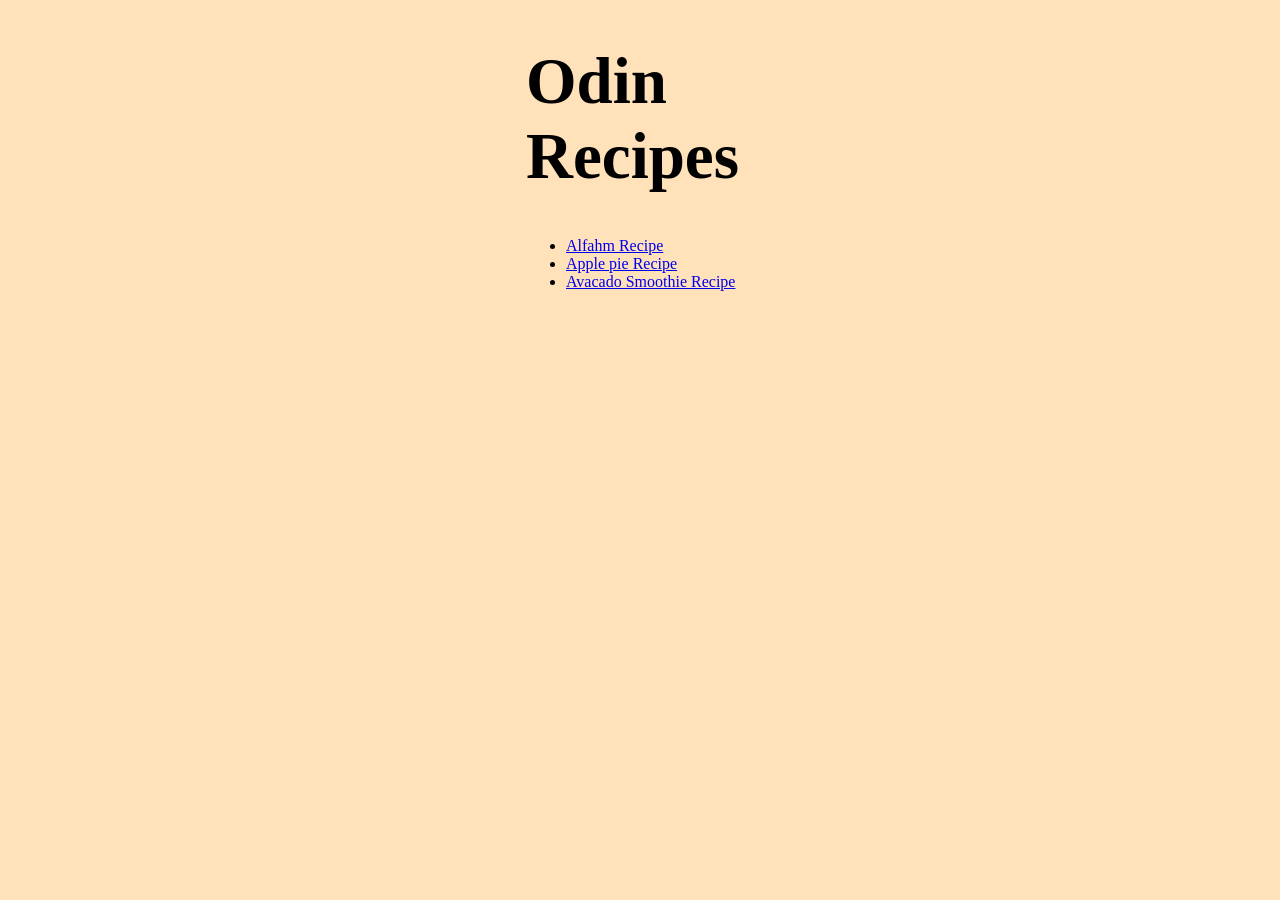
<file: index.html>
<!DOCTYPE html>
<html lang="en">
<head>
    <link rel="stylesheet" href="./styles.css">
    <meta charset="UTF-8">
    <meta name="viewport" content="width=device-width, initial-scale=1.0">
    <title>Document</title>
</head>
<body>
    <div class="homePage">
    <h1>Odin Recipes</h1>
    <ul>
        <li><a href="recipes/alfahm.html">Alfahm Recipe</a></li>
        <li><a href="recipes/apple-pie.html">Apple pie Recipe</a></li>
        <li><a href="recipes/avacado.html">Avacado Smoothie Recipe</a></li>
    </ul>
    </div>
</body>
</html>
</file>
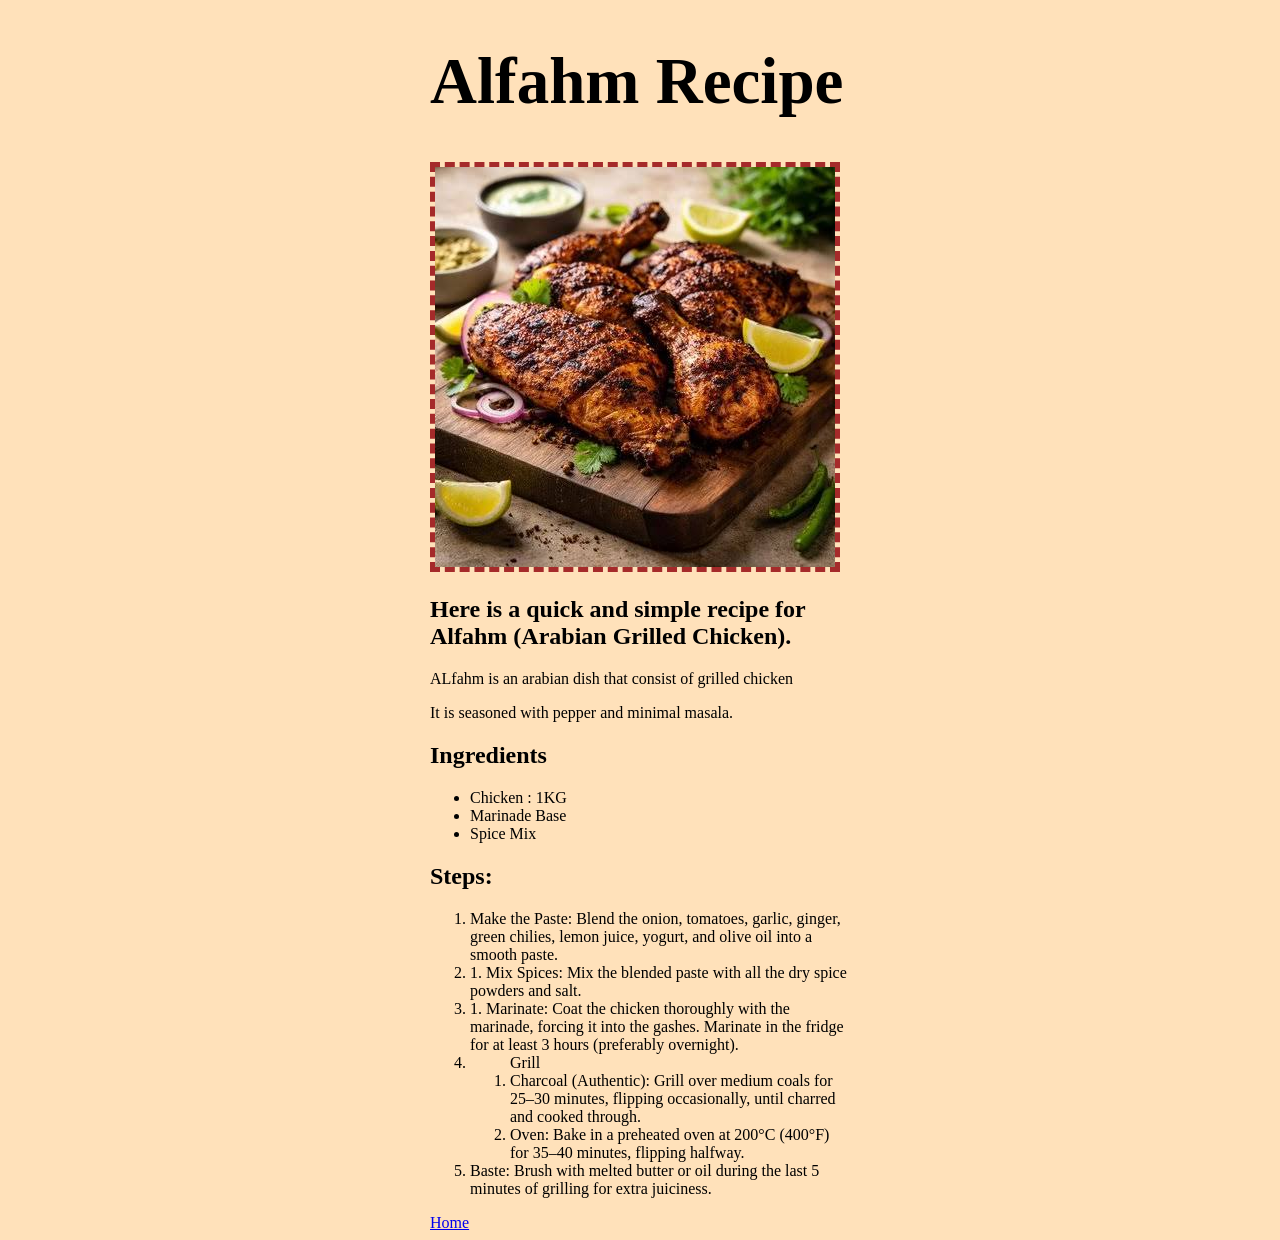
<file: recipes/alfahm.html>
<!DOCTYPE html>
<html lang="en">
<head>
    <link rel="stylesheet" href="../styles.css">
    <meta charset="UTF-8">
    <meta name="viewport" content="width=device-width, initial-scale=1.0">
    <title>Document</title>
</head>
<body>
    <div class="Alfahm">
    <h1>Alfahm Recipe</h1>
    
    <img src="../images/alfahm.jpeg" alt="alfahm" >
    

    <h2>Here is a quick and simple recipe for Alfahm (Arabian Grilled Chicken).</h2>
    <p>ALfahm is an arabian dish that consist of grilled chicken </p>
    <p>It is seasoned with pepper and minimal masala.</p>
    <h2>Ingredients</h2>
    <ul>
        <li>Chicken : 1KG </li>
        <li>Marinade Base</li>
        <li>Spice Mix</li>
    </ul>
    <h2>Steps:</h2>
    <ol>
        <li>Make the Paste: Blend the onion, tomatoes, garlic, ginger, green chilies, lemon juice, yogurt, and olive oil into a smooth paste.</li>
        <li>1. Mix Spices: Mix the blended paste with all the dry spice powders and salt.
        </li>
        <li>1. Marinate: Coat the chicken thoroughly with the marinade, forcing it into the gashes. Marinate in the fridge for at least 3 hours (preferably overnight).
        </li>
        <li>
            <ol>Grill
                <li>Charcoal (Authentic): Grill over medium coals for 25–30 minutes, flipping occasionally, until charred and cooked through.</li>
                <li>Oven: Bake in a preheated oven at 200°C (400°F) for 35–40 minutes, flipping halfway.</li>
            </ol>
        </li>
        <li>Baste: Brush with melted butter or oil during the last 5 minutes of grilling for extra juiciness.</li>
    </ol>
    <a href="../index.html">Home</a>
    </div>
</body>
</html>
</file>
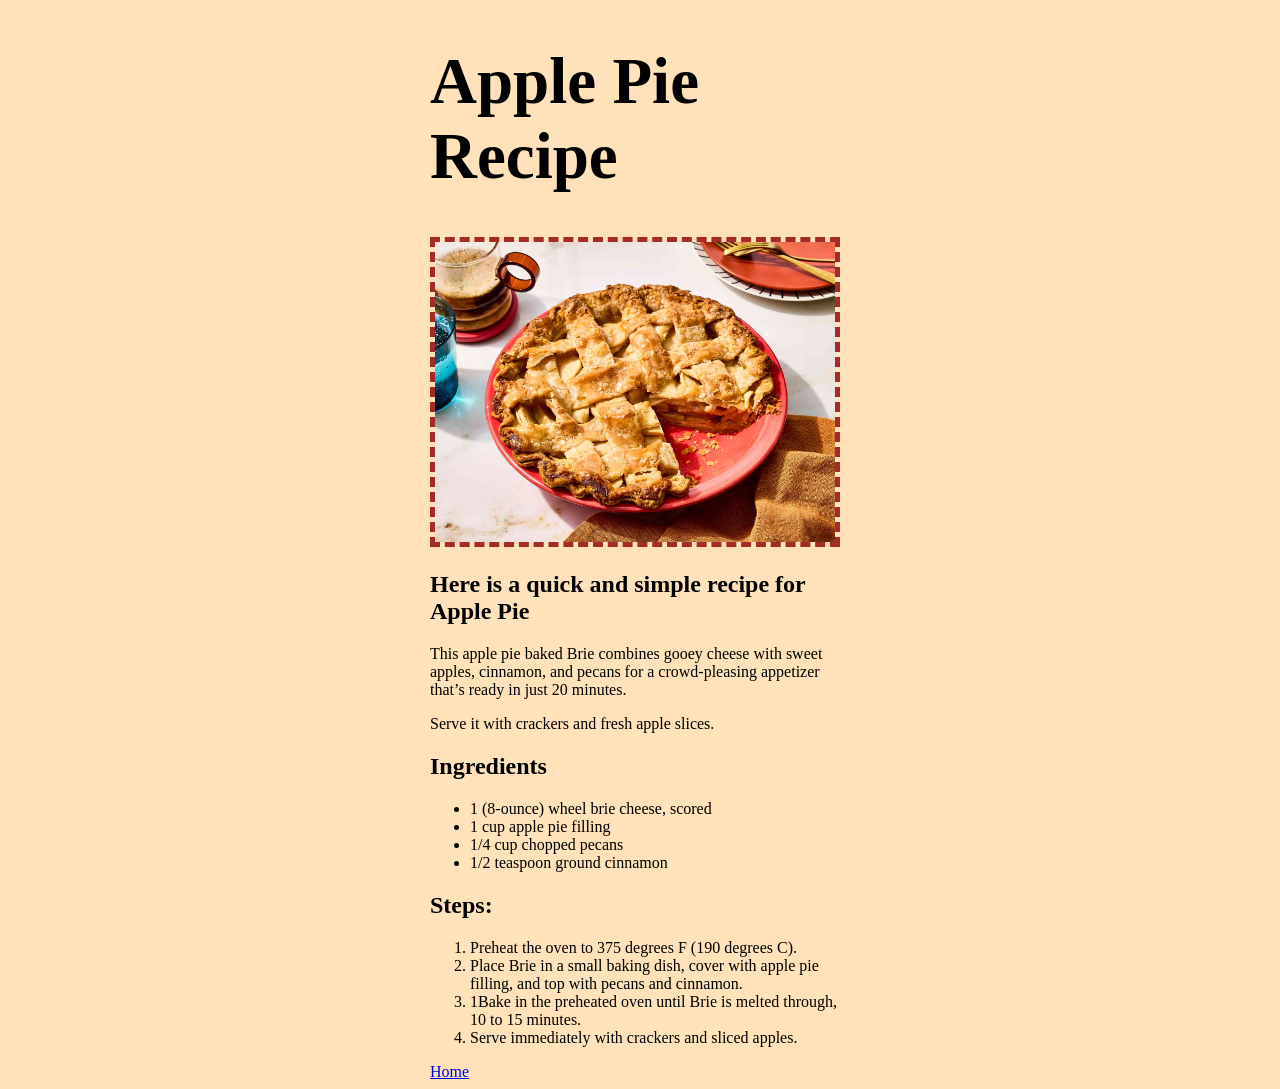
<file: recipes/apple-pie.html>
<!DOCTYPE html>
<html lang="en">
<head>
    <link rel="stylesheet" href="../styles.css">
    <meta charset="UTF-8">
    <meta name="viewport" content="width=device-width, initial-scale=1.0">
    <title>Document</title>
</head>
<body>
    <div class="Apple">
    <h1>Apple Pie Recipe</h1>
    
    <img src="../images/apple.jpg" alt="apple pie"  width="400">
    

    <h2>Here is a quick and simple recipe for Apple Pie </h2>
    <p>This apple pie baked Brie combines gooey cheese with sweet apples, cinnamon, and pecans for a crowd-pleasing appetizer that’s ready in just 20 minutes. </p>
    <p>Serve it with crackers and fresh apple slices.</p>
    <h2>Ingredients</h2>
    <ul>
        <li>1 (8-ounce) wheel brie cheese, scored</li>
        <li>1 cup apple pie filling</li>
        <li>1/4 cup chopped pecans</li>
        <li>1/2 teaspoon ground cinnamon</li>
    </ul>
    <h2>Steps:</h2>
    <ol>
        <li>Preheat the oven to 375 degrees F (190 degrees C).</li>
        <li>Place Brie in a small baking dish, cover with apple pie filling, and top with pecans and cinnamon.</li>
        <li>1Bake in the preheated oven until Brie is melted through, 10 to 15 minutes.</li>
        <li>
            Serve immediately with crackers and sliced apples.
        </li>
        
    </ol>
    <a href="../index.html">Home</a>
    </div>
</body>
</html>
</file>
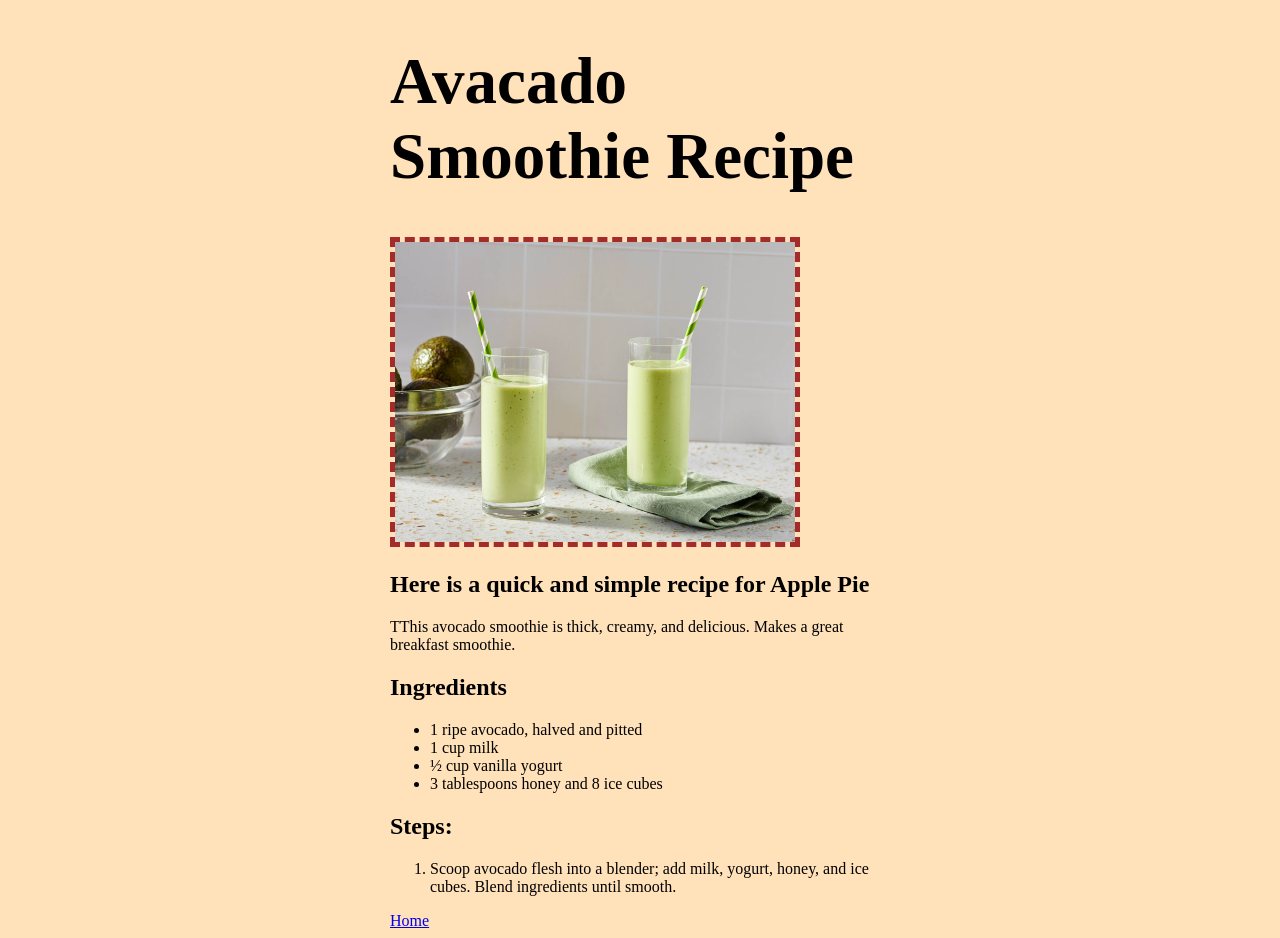
<file: recipes/avacado.html>
<!DOCTYPE html>
<html lang="en">
<head>
    <link rel="stylesheet" href="../styles.css">
    <meta charset="UTF-8">
    <meta name="viewport" content="width=device-width, initial-scale=1.0">
    <title>Document</title>
</head>
<body>
    <div class="Avacado">
    <h1>Avacado Smoothie Recipe</h1>
    
    <img src="../images/avacado.jpg" alt="apple pie"  width="400">
    

    <h2>Here is a quick and simple recipe for Apple Pie </h2>
    <p>TThis avocado smoothie is thick, creamy, and delicious. Makes a great breakfast smoothie. </p>

    
    <h2>Ingredients</h2>
    <ul>
        <li>1 ripe avocado, halved and pitted</li>
        <li>1 cup milk</li>
        <li>½ cup vanilla yogurt</li>
        <li>3 tablespoons honey and 8 ice cubes</li>
    </ul>
    <h2>Steps:</h2>
    <ol>
        <li>Scoop avocado flesh into a blender; add milk, yogurt, honey, and ice cubes. Blend ingredients until smooth.</li>
        
        
    </ol>
    <a href="../index.html">Home</a>
    </div>
</body>
</html>
</file>
<file: styles.css>
body{
    background-color:rgb(255, 225, 186);
}

.homePage{
    width: 228px;
    margin: 0 auto;
}

h1{
    font-size: 65px;
}

img{
    border-color: brown;
    border-style: dashed;
    border-width: 5px;
}

.Alfahm{
    width: 420px;
    margin: 0 auto;
}

.Apple{
    width: 420px;
    margin: 0 auto;
}


.Avacado{
    width: 500px;
    margin: 0 auto;
}
</file>
